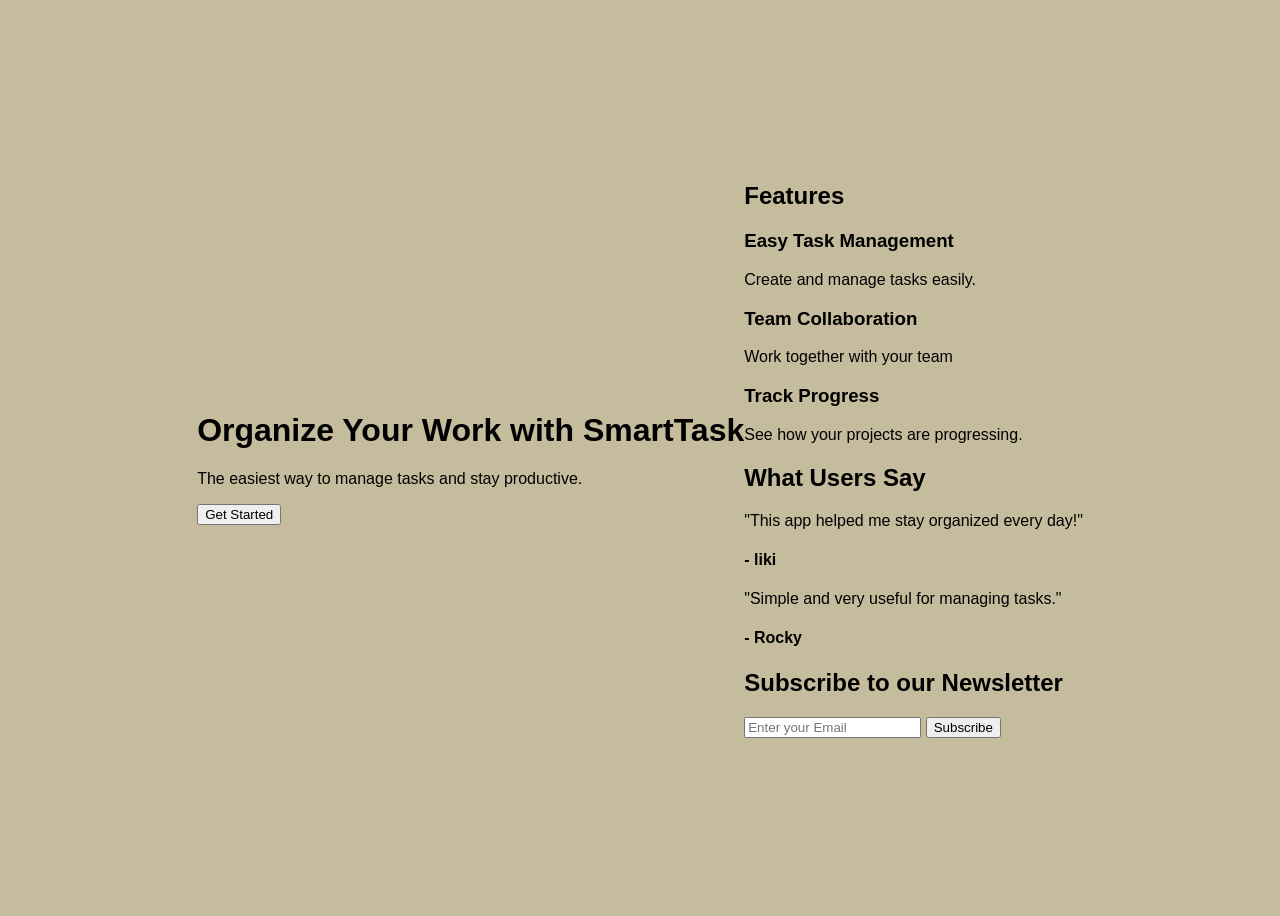
<file: indext.html>
<!DOCTYPE html>
<html lang="en">
<head>
    <meta charset="UTF-8">
    <meta name="viewport" content="width=device-width, initial-scale=1.0">
    <title>Document</title>
    <link rel="stylesheet" href="style.css">
</head>
<body>
    
    <!-- Hero Section -->
<header class="hero">
    <h1>Organize Your Work with SmartTask</h1>
    <p>The easiest way to manage tasks and stay productive.</p>
    <button>Get Started</button>
</header>

<!-- Features Section -->
<section class="features">
    <h2>Features</h2>

    <div class="feature-box">
        <h3>Easy Task Management</h3>
        <p>Create and manage tasks easily.</p>
    </div>

    <div class="feature box">
        <h3>Team Collaboration</h3>
        <p>Work together with your team</p>
    </div>

    <div class="feature-box">
        <h3>Track Progress</h3>
        <p>See how your projects are progressing.</p>
    </div>

    <!-- Testimonials -->
<section class="testimonials">
    <h2>What Users Say</h2>

    <div class="testimonial">
        <p>"This app helped me stay organized every day!"</p>
        <h4>- liki</h4>
    </div>

    <div class="testimonial">
        <p>"Simple and very useful for managing tasks."</p>
        <h4>- Rocky</h4>
    </div>
</section>

<!--Newslettes-->
<section class="Newslettes">
    <h2>Subscribe to our Newsletter</h2>

    <form id="subsrcibeform">
        <input type="Email" id="Email" placeholder="Enter your Email">
        <button type="submit">Subscribe</button>
    </form>
    <p id="message"></p>
</section>
<script src="script.js"></script>
</section>
</body>
</html>
</file>
<file: style.css>
body{
    font-family: Arial;
    background:#c5bc9d;
    display:flex;
    justify-content:center;
    align-items:center;
    height:100vh;
}

.quiz-container{
    background:rgb(113, 93, 93);
    padding:30px;
    width:400px;
    text-align:center;
    border-radius:10px;
}

.btn{
    display:block;
    width:100%;
    padding:10px;
    margin:10px 0;
    cursor:pointer;
}

#nextBtn{
    margin-top:15px;
    padding:10px;
    color:black;
    background-color: chartreuse;
}
</file>
